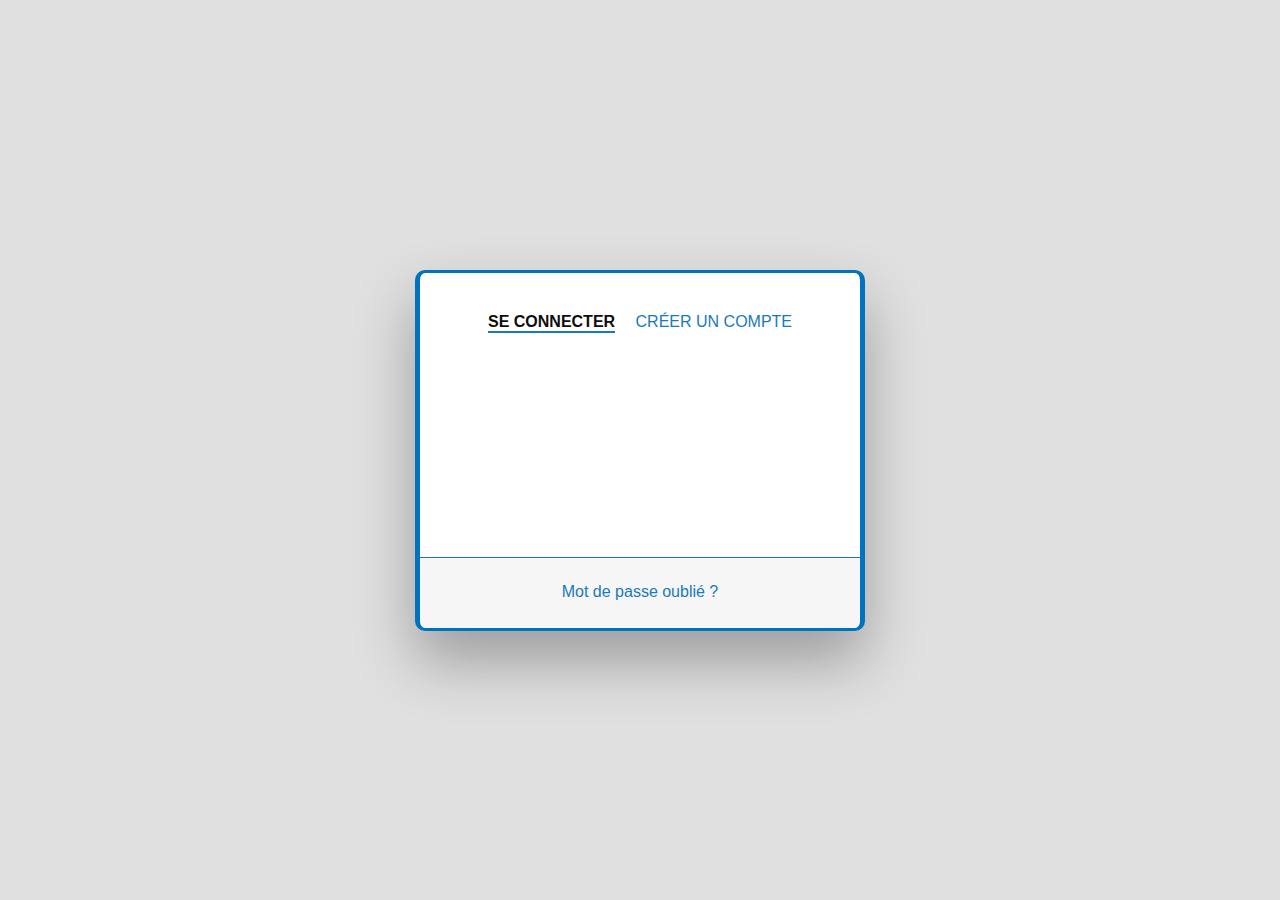
<file: connexion.html>
<html lang="en" dir="ltr">

<head>
    <meta charset="utf-8" />
    <!--link rel="icon" href="IconeLogo.ico"/-->
    <title>Connexion</title>
    <link rel="stylesheet" href="css/connexion.css" />
    <link rel="stylesheet" href="css/index.css" />
</head>
<body>
<form method="post" action="./traitement.php" name="formulaire">

<div class="wrapper fonduBas">
    <div id="contenu">
        <!-- Tabs Titles -->
        <h2 class="active"> Se connecter</h2>
        <h2 class="inactive souligne"><a href="inscription.html">Créer un compte </a></h2>


        <!-- Login Form -->
        <form>
            <input type="text" id="login" class="fondu second" name="login" placeholder="Nom d'utilisateur">
            <input type="password" id="password" class="fondu third" name="password" placeholder="Mot de passe">
            <input type="submit" class="fondu fourth" value="Se connecter">
        </form>

        <!-- Remind Passowrd -->
        <div id="pied">
            <a class="souligne" href="recupMDP.html">Mot de passe oublié ?</a>
        </div>

    </div>
</div>
<! --/form-->

</form>
</body>

</html>
</file>
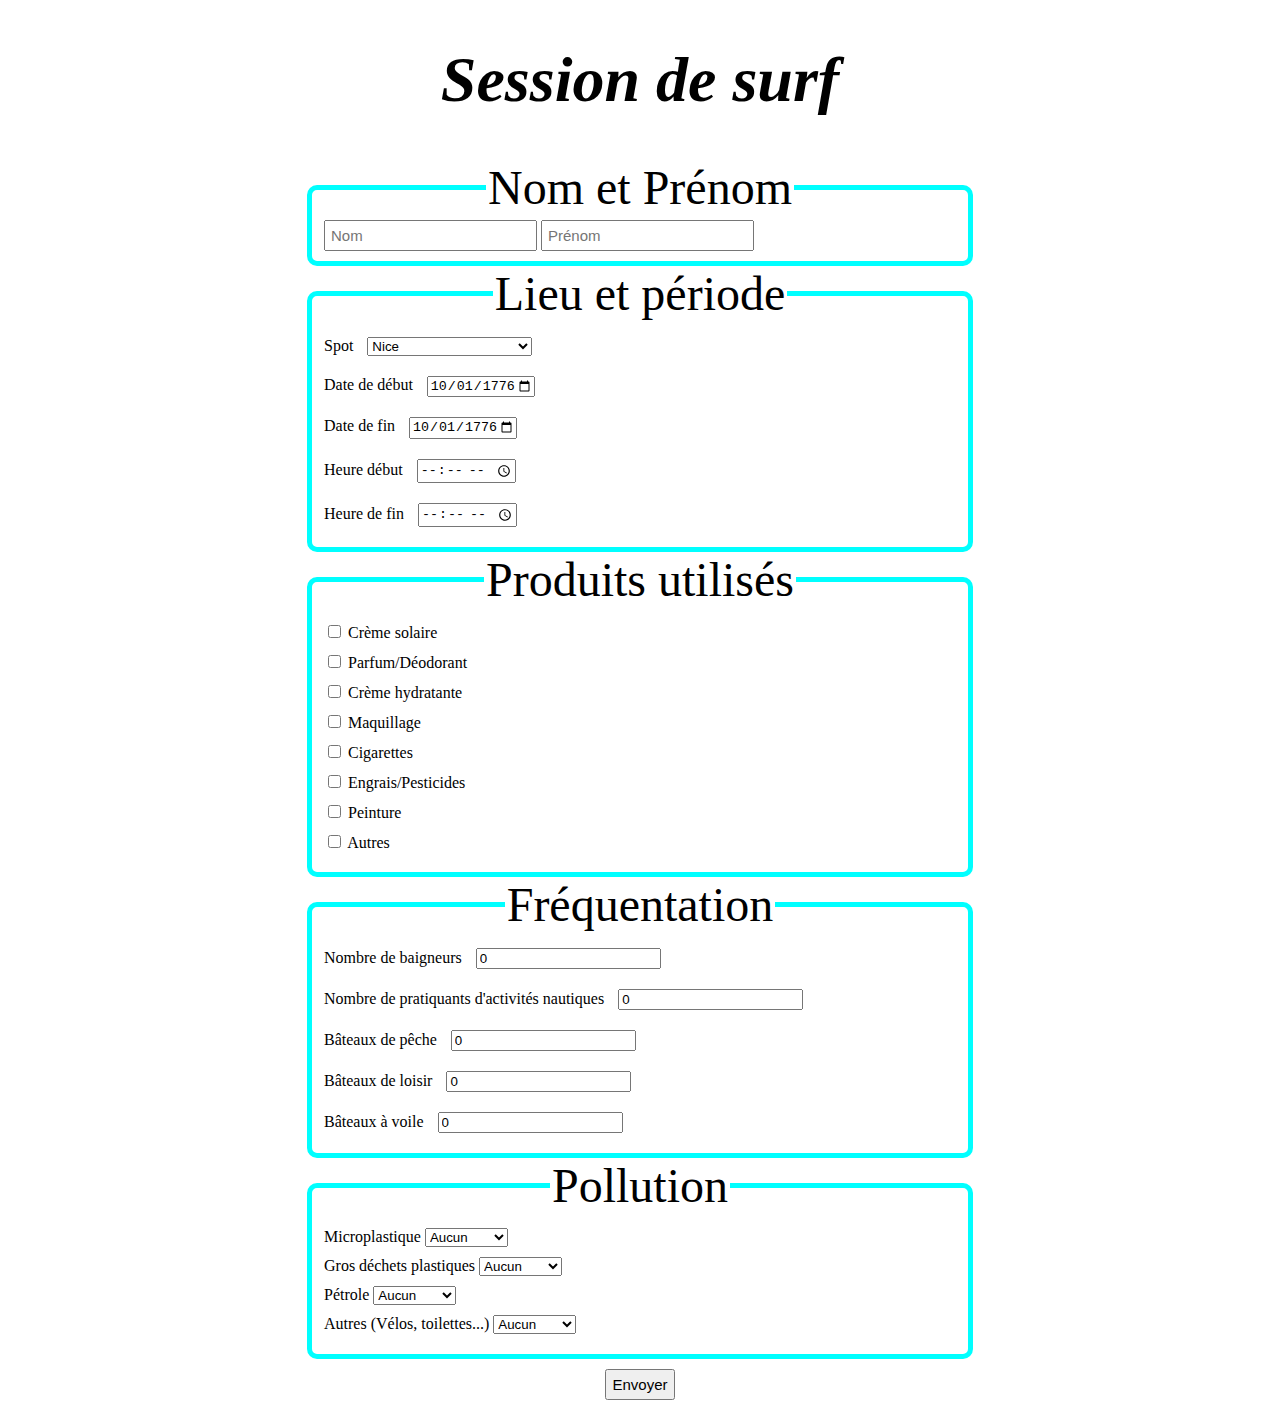
<file: formulaire.html>
<!DOCTYPE html>
<html>
    <header>
        <meta charset="UTF-8"/>
        <link rel="stylesheet" href="css/formulaire.css" />
    </header>

    <body>
    <form method="post" action="./traitement.php" name="formulaire">
        <h1>Session de surf</h1>

        <fieldset id="name_fieldset">
            <legend> Nom et Prénom </legend>
            <input type="text" name="formulaire[nom]" placeholder="Nom" required>
            <input type="text" name="formulaire[prenom]" placeholder="Prénom" required>
        </fieldset>

        <fieldset id="localisation_fieldset">
            <legend> Lieu et période </legend>
            <label for="spot">Spot</label>
            <select name="spot" id="spot" required>
                <option value="nice">Nice</option>
                <option value="roquebrune">Roquebrune Cap Martin</option>
                <option value="monaco">Monaco</option>
                <option value="cap_d_ail">Cap d'Ail</option>
                <option value="beaulieu">Beaulieu</option>
                <option value="eze">Eze</option>
                <option value="stjeancapferrat">Saint-Jean-Cap-Ferrat</option>
                <option value="villefranche">Villefranche sur Mer</option> 
                <option value="menton">Menton</option>
                <option value="stlaurentduvar">Saint-Laurent-du-Var</option>
                <option value="cagnessurmer">Cagnes sur Mer</option>
                <option value="villeneuveloubet">Villeneuve-Loubet</option>
                <option value="ingolstadt_germany">Ingolstadt</option>
                <option value="juanlespins">Juan les Pins</option>
                <option value="antibes">Antibes</option>
                <option value="capantibes">Cap d'Antibes</option>
                <option value="antibes">Antibes</option>
                <option value="golfjuan">Golfe Juan</option>
                <option value="cannes">Cannes</option>
                <option value="canneslabocca">Cannes La Bocca</option>
                <option value="mandelieu">Mandelieu</option>
                <option value="theoule">Théoules sur Mer</option>
                <option value="iles">Iles de Lérins</option>
            </select>
            <br />
            <label>Date de début</label>
            <input type="date" name="date-debut" value="1776-10-01" min="1776-10-01" max="2100-12-31"/>
            <br />
            
            <label>Date de fin</label>
            <input type="date" name="date-fin" value="1776-10-01" min="1776-10-01" max="2100-12-31"/>
            <br />

            <label>Heure début</label>
            <input type="time" id="begin-time" name="begin-time" min="00:00" max="23:59" required>
            <br />

            <label>Heure de fin</label>
            <input type="time" id="bend-time" name="end-time" min="00:00" max="23:59" required>

        </fieldset>

        <fieldset id="product_fieldset">
            <legend> Produits utilisés </legend>
            
            <div>
                <input type="checkbox" name="creme_solaire" id="creme_solaire" /> 
                <label for="creme_solaire">Crème solaire</label>
            </div>
            
            <div>
                <input type="checkbox" name="parfum" id="parfum" /> 
                <label for="parfum">Parfum/Déodorant</label>
            </div>
            
            <div>
                <input type="checkbox" name="creme_hydratante" id="creme_hydratante" /> 
                <label for="creme_hydratante">Crème hydratante</label>
            </div>
            

            <div>
                <input type="checkbox" name="maquillage" id="maquillage" /> 
                <label for="maquillage">Maquillage</label>
            </div>

            <div>
                <input type="checkbox" name="cigarettes" id="cigarettes" /> 
                <label for="cigarettes">Cigarettes</label>
            </div>

            <div>
                <input type="checkbox" name="engrais" id="engrais" /> 
                <label for="engrais">Engrais/Pesticides</label>
            </div>

            <div>
                <input type="checkbox" name="peinture" id="peinture" /> 
                <label for="peinture">Peinture</label>
            </div>

            <div>
                <input type="checkbox" name="autres_produits" id="autres_produits" /> 
                <label for="autres_produits">Autres</label>
            </div>

        </fieldset>


        <fieldset id="population_fieldset">
            <legend> Fréquentation </legend>
            
            <label for="baigneurs">Nombre de baigneurs</label>
            <input type="number" name="nb_baigneurs" id="baigneurs" value=0 min=0 max=100/>
            <br />
            <label for="baigneurs">Nombre de pratiquants d'activités nautiques</label>
            <input type="number" name="pratiquant" id="pratiquant" value=0 min=0 max=100/> 
            <br />
            <label for="baigneurs">Bâteaux de pêche</label>
            <input type="number" name="bateau_peche" id="bateau_peche" value=0 min=0 max=100/> 
            <br />
            <label for="baigneurs">Bâteaux de loisir</label>
            <input type="number" name="bateau_loisir" id="bateau_loisir" value=0 min=0 max=100/> 
            <br />
            <label for="baigneurs">Bâteaux à voile</label>
            <input type="number" name="bateau_voile" id="bateau_voile" value=0 min=0 max=100/> 
            
        </fieldset>

        <fieldset id="pollution_fieldset">
            <legend> Pollution </legend>
            
            <div>
                <label for="quantite_microplastique">Microplastique</label>
                <select name="quantite_microplastique" id="quantite_microplastique" >
                    <option value="Aucun">Aucun</option>
                    <option value="un_peu">Un peu</option>
                    <option value="moyen">Moyen</option>
                    <option value="beaucoup">Beaucoup</option>
                </select>
            </div>

            <div>
                <label for="dechets_select">Gros déchets plastiques</label>
                <select name="dechets_select" id="dechets_select" >
                    <option value="Aucun">Aucun</option>
                    <option value="un_peu">Un peu</option>
                    <option value="moyen">Moyen</option>
                    <option value="beaucoup">Beaucoup</option>
                </select>
            <div>

            <div>
                <label for="petrole_select">Pétrole</label>
                <select name="petrole_select" id="petrole_select">
                    <option value="Aucun">Aucun</option>
                    <option value="un_peu">Un peu</option>
                    <option value="moyen">Moyen</option>
                    <option value="beaucoup">Beaucoup</option>
                </select>
            <div>

            <div>
                <label for="autres_select">Autres (Vélos, toilettes...)</label>
                <select name="autres_select" id="autres_select">
                    <option value="Aucun">Aucun</option>
                    <option value="un_peu">Un peu</option>
                    <option value="moyen">Moyen</option>
                    <option value="beaucoup">Beaucoup</option>
                </select>
            <div>
            
        </fieldset>

        <input type="submit" value="Envoyer" id="submit" text-align="center"/>

    </form>
    </body>
</html>
</file>
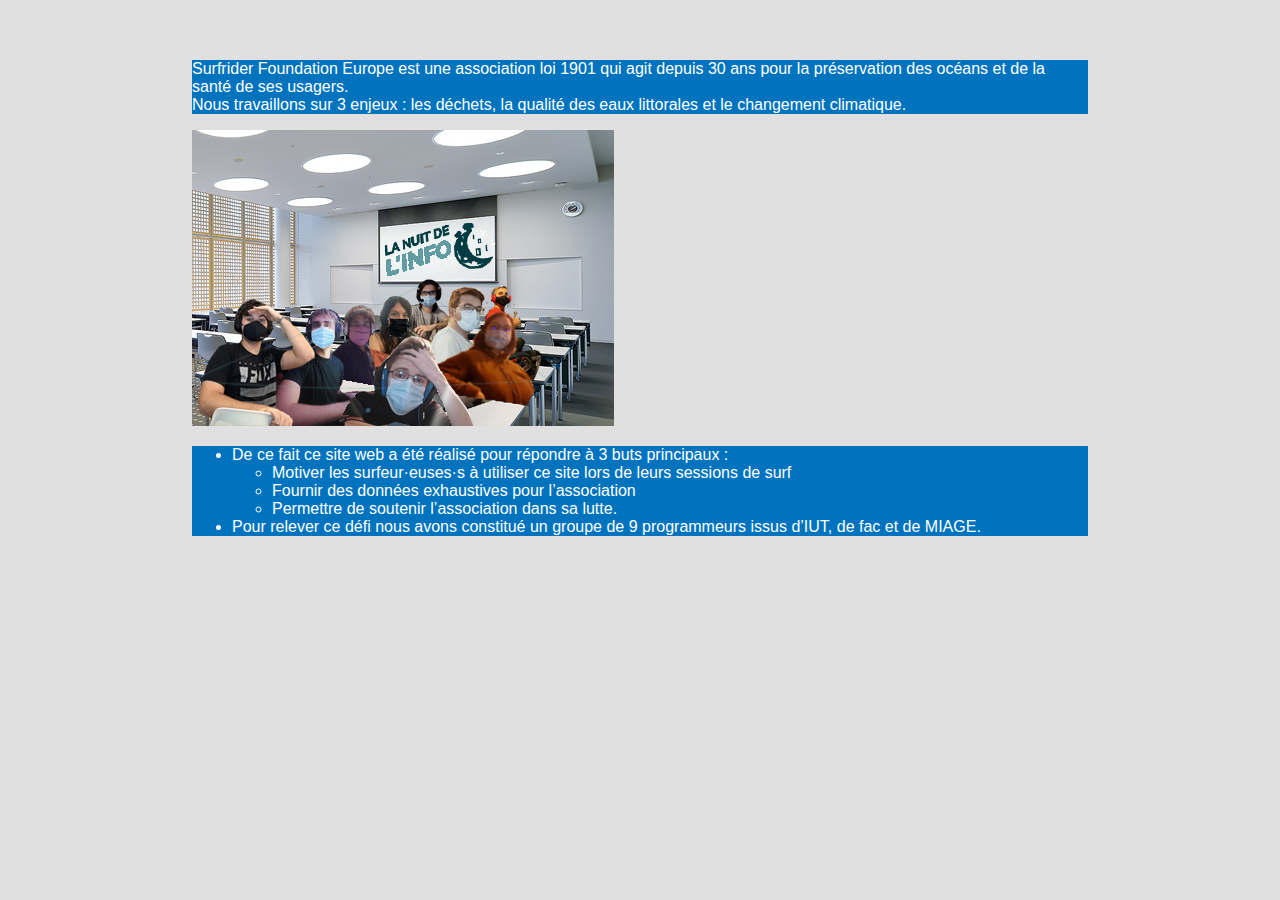
<file: garde.html>
<!DOCTYPE html>
<html>

<head>
    <meta charset="UTF-8">
    <link rel="stylesheet" href="css/index.css">
    <link rel="stylesheet" href="css/garde.css">
</head>

<body>
    <div id="blockPrincipale">
        <div class="blockText">
            <p class="lineText">
                Surfrider Foundation Europe est une association loi 1901 qui agit depuis 30 ans pour la préservation des
                océans et de la santé de ses usagers.<br>
                Nous travaillons sur 3 enjeux : les déchets, la qualité des eaux littorales et le changement climatique.
            </p>
        </div>
        <div id="blockImg">
            <img src="img/groupe.png" />
        </div>
        <div class="blockText">
            <ul>
                <li class="lineText">
                    De ce fait ce site web a été réalisé pour répondre à 3 buts principaux :
                </li>
                <ul>
                    <li class="lineText">
                        Motiver les surfeur·euses·s à utiliser ce site lors de leurs sessions de surf
                    </li>
                    <li class="lineText">
                        Fournir des données exhaustives pour l’association
                    </li>
                    <li class="lineText">
                        Permettre de soutenir l’association dans sa lutte.
                    </li>
                </ul>
                <li class="lineText">
                    Pour relever ce défi nous avons constitué un groupe de 9 programmeurs issus d’IUT, de fac et de
                    MIAGE.
                </li>
            </ul>
        </div>
    </div>
</body>

</html>
</file>
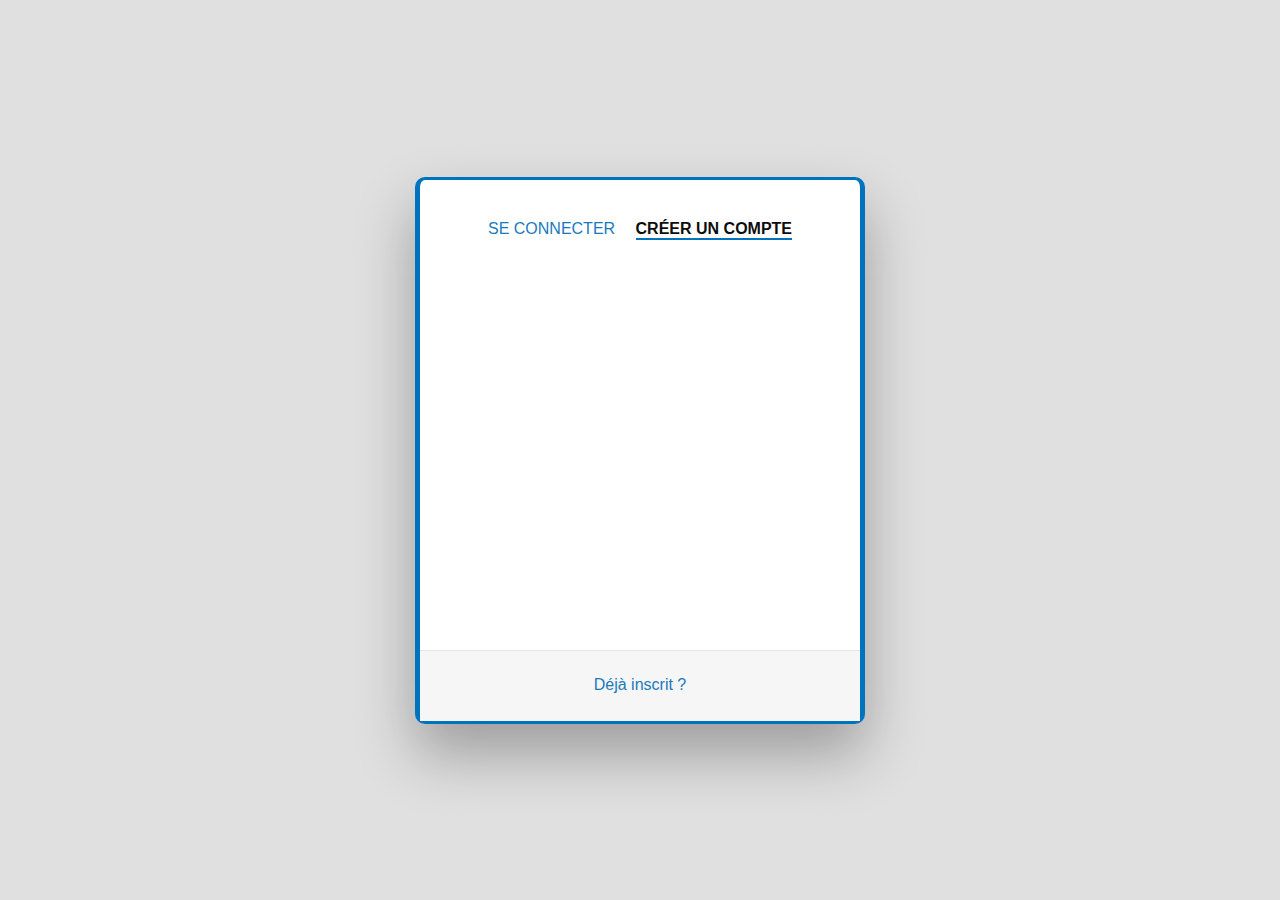
<file: inscription.html>
<html lang="fr" dir="ltr">

<head>
    <meta charset="utf-8" />
    <!--link rel="icon" href="IconeLogo.ico"/-->
    <title>Inscription</title>
    <link rel="stylesheet" href="css/inscription.css" />
    <link rel="stylesheet" href="css/index.css" />
</head>
<body>
<form method="post" action="./php/Script/traitementInscription.php" name="formulaire">

<div class="wrapper fonduBas">
    <div id="contenu">
        <!-- Tabs Titles -->
        <h2 class="inactive souligne"><a href="connexion.html"> Se connecter</a></h2>
        <h2 class="active">Créer un compte</h2>

        <!-- Login Form -->
        <form>
            <input type="text" id="nom" class="fondu premier" name="nom" placeholder="Nom">
            <input type="text" id="prenom" class="fondu deuxieme" name="prenom" placeholder="Prenom">
            <input type="text" id="mail" class="fondu troisieme" name="mail" placeholder="E-mail">
            <input type="text" id="login" class="fondu quatrieme" name="login" placeholder="Nom d'utilisateur">
            <input type="password" id="password" class="fondu cinquieme" name="password" placeholder="Mot de passe">
            <input type="submit" class="fondu sixieme" value="S'inscrire">
        </form>

        <!-- Remind Passowrd -->
        <div id="pied">
            <a class="souligne" href="connexion.html">Déjà inscrit ?</a>
        </div>

    </div>
</div>

</form>
</body>

</html>
</file>
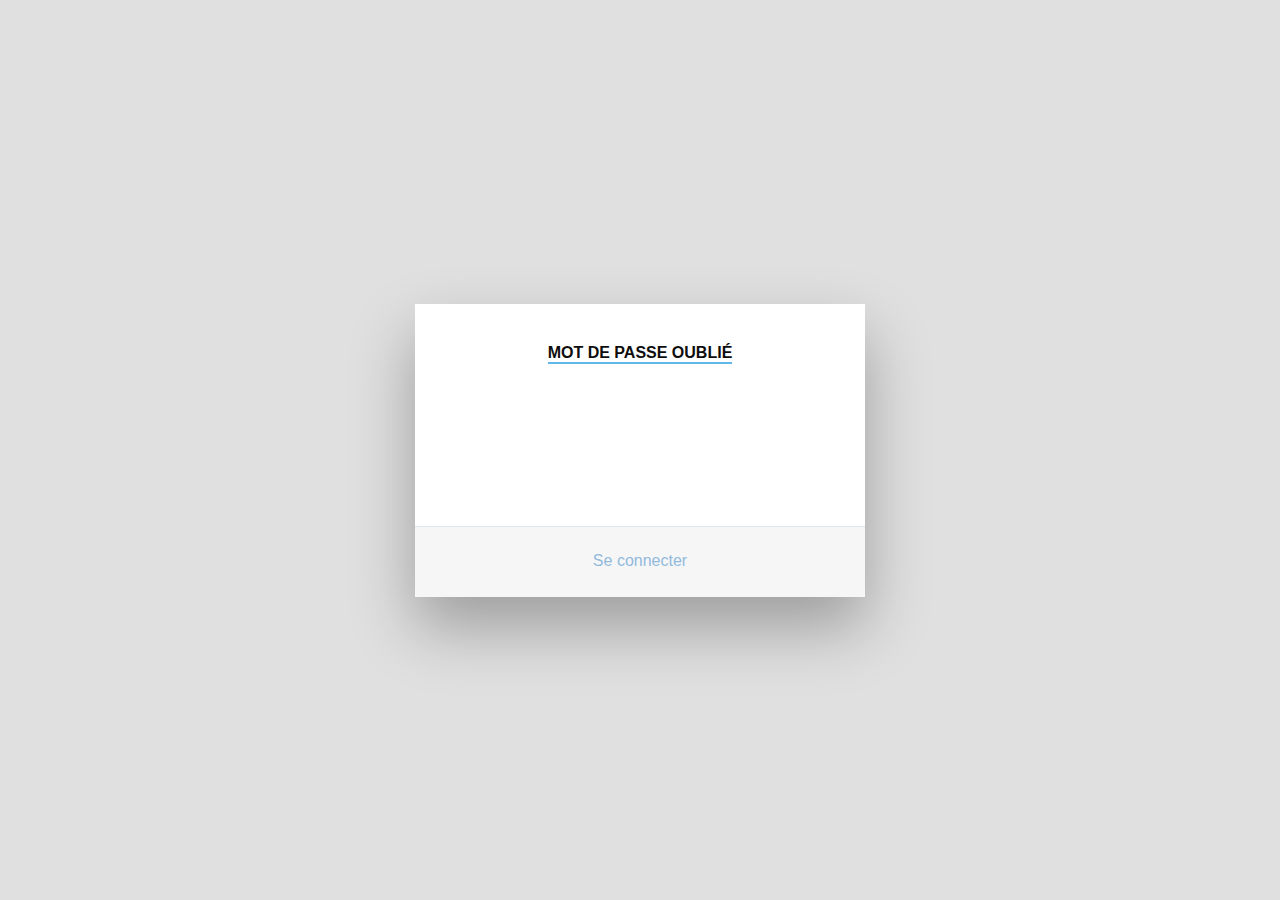
<file: recupMDP.html>
<html lang="en" dir="ltr">

<head>
    <meta charset="utf-8" />
    <!--link rel="icon" href="IconeLogo.ico"/-->
    <title>Recuperation</title>
    <link rel="stylesheet" href="css/recupMDP.css" />
    <link rel="stylesheet" href="css/index.css" />
</head>
<body>
<form method="post" action="./traitement.php" name="formulaire">

    <div class="wrapper fonduBas">
        <div id="contenu">
            <!-- Tabs Titles -->
            <h2 class="active"> Mot de passe oublié</h2>


            <!-- Login Form -->
            <form>
                <input type="text" id="mail" class="fondu premier" name="mail" placeholder="E-mail">
                <input type="submit" class="fondu troisieme" value="Envoyer">
            </form>

            <!-- Remind Passowrd -->
            <div id="pied">
                <a class="souligne" href="connexion.html">Se connecter</a>
            </div>

        </div>
    </div>
    <! --/form-->

</form>
</body>

</html>
</file>
<file: css/connexion.css>
/* BASIC */


a {
    color: #197abb;
    display:inline-block;
    text-decoration: none;
    font-weight: 400;
}

h2 {
    text-align: center;
    font-size: 16px;
    font-weight: 600;
    text-transform: uppercase;
    display:inline-block;
    margin: 40px 8px 10px 8px;
    color: white;
}



/* STRUCTURE */

.wrapper {
    display: flex;
    align-items: center;
    flex-direction: column;
    justify-content: center;
    width: 100%;
    min-height: 100%;
    padding: 20px;
}

#contenu {

    background: rgb(255, 255, 255);
    padding: 30px;
    width: 90%;
    max-width: 450px;
    position: relative;
    padding: 0px;
    -webkit-box-shadow: 0 30px 60px 0 rgba(0,0,0,0.3);
    box-shadow: 0 30px 60px 0 rgba(0,0,0,0.3);
    text-align: center;
    border-color: #0073be;
    border-style: solid;
    border-top-width: 3px;
    border-bottom-width: 3px;
    border-right-width: 5px;
    border-left-width: 5px;
    border-radius: 10px;
}

#pied {
    background-color: #f6f6f6;
    border-top: 1px solid #197abb;
    padding: 25px;
    text-align: center;
    border-bottom-left-radius: 10px;
    border-bottom-right-radius: 10px;
}



/* TABS */

h2.inactive {
    color: #cccccc;
}

h2.active {
    color: #0d0d0d;
    border-bottom: 2px solid #197abb;
}



/* FORM TYPOGRAPHY*/

input[type=button], input[type=submit], input[type=reset]  {
    background-color: #197abb;
    border: none;
    color: white;
    padding: 15px 80px;
    text-align: center;
    text-decoration: none;
    display: inline-block;
    text-transform: uppercase;
    font-size: 13px;
    -webkit-box-shadow: 0 10px 30px 0 rgba(95,186,233,0.4);
    box-shadow: 0 10px 30px 0 rgba(95,186,233,0.4);
    margin: 5px 20px 40px 20px;
    -webkit-transition: all 0.3s ease-in-out;
    -moz-transition: all 0.3s ease-in-out;
    -ms-transition: all 0.3s ease-in-out;
    -o-transition: all 0.3s ease-in-out;
    transition: all 0.3s ease-in-out, transform 0.2;
}

input[type=button]:hover, input[type=submit]:hover, input[type=reset]:hover  {
    background-color: #197abb;
    font-size: 18px;
}

input[type=button]:active, input[type=submit]:active, input[type=reset]:active  {
    -moz-transform: scale(0.95);
    -webkit-transform: scale(0.95);
    -o-transform: scale(0.95);
    -ms-transform: scale(0.95);
    transform: scale(0.95);
}

input[type=text], input[type=password] {
    background-color: #f6f6f6;
    border: none;
    color: #0d0d0d;
    padding: 15px 32px;
    text-align: center;
    text-decoration: none;
    display: inline-block;
    font-size: 16px;
    margin: 5px;
    width: 85%;
    border: 2px solid #f6f6f6;
    -webkit-transition: all 0.5s ease-in-out;
    -moz-transition: all 0.5s ease-in-out;
    -ms-transition: all 0.5s ease-in-out;
    -o-transition: all 0.5s ease-in-out;
    transition: all 0.5s ease-in-out;
}

input[type=text]:focus, input[type=password]:focus {
    background-color: #fff;
    border-bottom: 2px solid #197abb;
}

input[type=text]::placeholder, input[type=password]::placeholder {
    color: #cccccc;
}



/* ANIMATIONS */

/* Simple CSS3 Fade-in-down Animation */
.fonduBas {
    -webkit-animation-name: fonduBas;
    animation-name: fonduBas;
    -webkit-animation-duration: 1s;
    animation-duration: 1s;
    -webkit-animation-fill-mode: both;
    animation-fill-mode: both;
}

@-webkit-keyframes fonduBas {
    0% {
        opacity: 0;
        -webkit-transform: translate3d(0, -100%, 0);
        transform: translate3d(0, -100%, 0);
    }
    100% {
        opacity: 1;
        -webkit-transform: none;
        transform: none;
    }
}

@keyframes fonduBas {
    0% {
        opacity: 0;
        -webkit-transform: translate3d(0, -100%, 0);
        transform: translate3d(0, -100%, 0);
    }
    100% {
        opacity: 1;
        -webkit-transform: none;
        transform: none;
    }
}

/* Simple CSS3 Fade-in Animation */
@-webkit-keyframes fondu { from { opacity:0; } to { opacity:1; } }
@-moz-keyframes fondu { from { opacity:0; } to { opacity:1; } }
@keyframes fondu { from { opacity:0; } to { opacity:1; } }

.fondu {
    opacity:0;
    -webkit-animation:fondu ease-in 1;
    -moz-animation:fondu ease-in 1;
    animation:fondu ease-in 1;

    -webkit-animation-fill-mode:forwards;
    -moz-animation-fill-mode:forwards;
    animation-fill-mode:forwards;

    -webkit-animation-duration:1s;
    -moz-animation-duration:1s;
    animation-duration:1s;
}

.fondu.premier {
    -webkit-animation-delay: 0.4s;
    -moz-animation-delay: 0.4s;
    animation-delay: 0.4s;
}

.fondu.deuxieme {
    -webkit-animation-delay: 0.6s;
    -moz-animation-delay: 0.6s;
    animation-delay: 0.6s;
}

.fondu.troisieme {
    -webkit-animation-delay: 0.8s;
    -moz-animation-delay: 0.8s;
    animation-delay: 0.8s;
}


/* Simple CSS3 Fade-in Animation */
.souligne:after {
    display: block;
    left: 0;
    bottom: -10px;
    width: 0;
    height: 2px;
    background-color: #197abb;
    content: "";
    transition: width 0.2s;
}

.souligne:hover {
    color: #0d0d0d;
}

.souligne:hover:after{
    width: 100%;
}



/* OTHERS */

*:focus {
    outline: none;
}

#icon {
    width:60%;
}

* {
    box-sizing: border-box;
}
</file>
<file: css/index.css>
html
{
    background-color: #dbdbdbde;
}

body
{
    font-style: normal;
    font-family: 'Montserrat', sans-serif;
    width: 100%;
    height: 100%;
    margin: 0;
    padding: 0;
}
</file>
<file: css/formulaire.css>
html{
    background-image: none;
}

h1 {
    font-size: 4em;
    font-style: italic;
    font-weight: bold;
    text-align: center;
}

legend {
    margin: 0 auto;
    margin-top: 3%;
    font-size:3em;
}

fieldset{
    text-align: justify;
    margin: 0 auto;
    border-radius: 10px;
    border-width: 5px;
    border-style: solid;
    border-color: aqua;
    width: 50%;
}

form{
    text-align: center;
}


input[type="text"]{
    font-size: 15px;
    padding: 5px;
}


input[type="submit"]{
    text-align:center;
    font-size: 15px;
    margin-top:10px;
    padding: 5px;
}

div{
    margin: 10px 0px 10px 0px;
}

#div_submit{
    align-content: center;
}

form select input{
    margin-bottom: 10px;
}

#localisation_fieldset input{
    margin:10px;
}

#localisation_fieldset select{
    margin:10px;
}

#population_fieldset input{
    margin:10px;
}

#product_fieldset label{
    margin-right: 10px;
}
</file>
<file: css/garde.css>
#blockPrincipale
{
    margin-top: 60px;
    margin-right: 15%;
    margin-left: 15%;
}

.lineText
{
    color: white;
}

.blockText
{
    background-color: #0073be;
}
</file>
<file: css/inscription.css>
/* BASIC */

a {
    color: #197abb;
    display:inline-block;
    text-decoration: none;
    font-weight: 400;
}

h2 {
    text-align: center;
    font-size: 16px;
    font-weight: 600;
    text-transform: uppercase;
    display:inline-block;
    margin: 40px 8px 10px 8px;
    color: #cccccc;
}



/* STRUCTURE */

.wrapper {
    display: flex;
    align-items: center;
    flex-direction: column;
    justify-content: center;
    width: 100%;
    min-height: 100%;
    padding: 20px;
}

#contenu {
    background: #fff;
    padding: 30px;
    width: 90%;
    max-width: 450px;
    position: relative;
    padding: 0px;
    -webkit-box-shadow: 0 30px 60px 0 rgba(0,0,0,0.3);
    box-shadow: 0 30px 60px 0 rgba(0,0,0,0.3);
    text-align: center;
    border-color: #0073be;
    border-style: solid;
    border-top-width: 3px;
    border-bottom-width: 3px;
    border-right-width: 5px;
    border-left-width: 5px;
    border-radius: 10px;
}

#pied {
    background-color: #f6f6f6;
    border-top: 1px solid #dce8f1;
    padding: 25px;
    text-align: center;
}



/* TABS */

h2.inactive {
    color: #cccccc;
}

h2.active {
    color: #0d0d0d;
    border-bottom: 2px solid #0073be;
}



/* FORM TYPOGRAPHY*/

input[type=button], input[type=submit], input[type=reset]  {
    background-color: #0073be;
    border: none;
    color: white;
    padding: 15px 80px;
    text-align: center;
    text-decoration: none;
    display: inline-block;
    text-transform: uppercase;
    font-size: 13px;
    -webkit-box-shadow: 0 10px 30px 0 rgba(95,186,233,0.4);
    box-shadow: 0 10px 30px 0 rgba(95,186,233,0.4);
    margin: 5px 20px 40px 20px;
    -webkit-transition: all 0.3s ease-in-out;
    -moz-transition: all 0.3s ease-in-out;
    -ms-transition: all 0.3s ease-in-out;
    -o-transition: all 0.3s ease-in-out;
    transition: all 0.3s ease-in-out, transform 0.2;
}

input[type=button]:hover, input[type=submit]:hover, input[type=reset]:hover  {
    background-color: #197abb;
    font-size: 18px;
}

input[type=button]:active, input[type=submit]:active, input[type=reset]:active  {
    -moz-transform: scale(0.95);
    -webkit-transform: scale(0.95);
    -o-transform: scale(0.95);
    -ms-transform: scale(0.95);
    transform: scale(0.95);
}

input[type=text], input[type=password]{
    background-color: #f6f6f6;
    border: none;
    color: #0d0d0d;
    padding: 15px 32px;
    text-align: center;
    text-decoration: none;
    display: inline-block;
    font-size: 16px;
    margin: 5px;
    width: 85%;
    border: 2px solid #f6f6f6;
    -webkit-transition: all 0.5s ease-in-out;
    -moz-transition: all 0.5s ease-in-out;
    -ms-transition: all 0.5s ease-in-out;
    -o-transition: all 0.5s ease-in-out;
    transition: all 0.5s ease-in-out;
}

input[type=text]:focus, input[type=password]:focus {
    background-color: #fff;
    border-bottom: 2px solid #197abb;
}

input[type=text]::placeholder, input[type=password]::placeholder {
    color: #cccccc;
}



/* ANIMATIONS */

/* Simple CSS3 Fade-in-down Animation */
.fonduBas {
    -webkit-animation-name: fonduBas;
    animation-name: fonduBas;
    -webkit-animation-duration: 1s;
    animation-duration: 1s;
    -webkit-animation-fill-mode: both;
    animation-fill-mode: both;
}

@-webkit-keyframes fonduBas {
    0% {
        opacity: 0;
        -webkit-transform: translate3d(0, -100%, 0);
        transform: translate3d(0, -100%, 0);
    }
    100% {
        opacity: 1;
        -webkit-transform: none;
        transform: none;
    }
}

@keyframes fonduBas {
    0% {
        opacity: 0;
        -webkit-transform: translate3d(0, -100%, 0);
        transform: translate3d(0, -100%, 0);
    }
    100% {
        opacity: 1;
        -webkit-transform: none;
        transform: none;
    }
}

/* Simple CSS3 Fade-in Animation */
@-webkit-keyframes fondu { from { opacity:0; } to { opacity:1; } }
@-moz-keyframes fondu { from { opacity:0; } to { opacity:1; } }
@keyframes fondu { from { opacity:0; } to { opacity:1; } }

.fondu {
    opacity:0;
    -webkit-animation:fondu ease-in 1;
    -moz-animation:fondu ease-in 1;
    animation:fondu ease-in 1;

    -webkit-animation-fill-mode:forwards;
    -moz-animation-fill-mode:forwards;
    animation-fill-mode:forwards;

    -webkit-animation-duration:1s;
    -moz-animation-duration:1s;
    animation-duration:1s;
}

.fondu.premier {
    -webkit-animation-delay: 0.4s;
    -moz-animation-delay: 0.4s;
    animation-delay: 0.4s;
}

.fondu.deuxieme {
    -webkit-animation-delay: 0.6s;
    -moz-animation-delay: 0.6s;
    animation-delay: 0.6s;
}

.fondu.troisieme {
    -webkit-animation-delay: 0.8s;
    -moz-animation-delay: 0.8s;
    animation-delay: 0.8s;
}

.fondu.quatrieme {
    -webkit-animation-delay: 1s;
    -moz-animation-delay: 1s;
    animation-delay: 1s;
}

.fondu.cinquieme {
    -webkit-animation-delay: 1.2s;
    -moz-animation-delay: 1.2s;
    animation-delay: 1.2s;
}
.fondu.sixieme {
    -webkit-animation-delay: 1.4s;
    -moz-animation-delay: 1.4s;
    animation-delay: 1.4s;
}


/* Simple CSS3 Fade-in Animation */
.souligne:after {
    display: block;
    left: 0;
    bottom: -10px;
    width: 0;
    height: 2px;
    background-color: #0073be;
    content: "";
    transition: width 0.2s;
}

.souligne:hover {
    color: #0d0d0d;
}

.souligne:hover:after{
    width: 100%;
}



/* OTHERS */

*:focus {
    outline: none;
}

#icon {
    width:60%;
}

* {
    box-sizing: border-box;
}
</file>
<file: css/recupMDP.css>
/* BASIC */


a {
    color: #92badd;
    display:inline-block;
    text-decoration: none;
    font-weight: 400;
}

h2 {
    text-align: center;
    font-size: 16px;
    font-weight: 600;
    text-transform: uppercase;
    display:inline-block;
    margin: 40px 8px 10px 8px;
    color: #cccccc;
}



/* STRUCTURE */

.wrapper {
    display: flex;
    align-items: center;
    flex-direction: column;
    justify-content: center;
    width: 100%;
    min-height: 100%;
    padding: 20px;
}

#contenu {

    background: #fff;
    padding: 30px;
    width: 90%;
    max-width: 450px;
    position: relative;
    padding: 0px;
    -webkit-box-shadow: 0 30px 60px 0 rgba(0,0,0,0.3);
    box-shadow: 0 30px 60px 0 rgba(0,0,0,0.3);
    text-align: center;
}

#pied {
    background-color: #f6f6f6;
    border-top: 1px solid #dce8f1;
    padding: 25px;
    text-align: center;
}



/* TABS */

h2.inactive {
    color: #cccccc;
}

h2.active {
    color: #0d0d0d;
    border-bottom: 2px solid #5fbae9;
}



/* FORM TYPOGRAPHY*/

input[type=button], input[type=submit], input[type=reset]  {
    background-color: #56baed;
    border: none;
    color: white;
    padding: 15px 80px;
    text-align: center;
    text-decoration: none;
    display: inline-block;
    text-transform: uppercase;
    font-size: 13px;
    -webkit-box-shadow: 0 10px 30px 0 rgba(95,186,233,0.4);
    box-shadow: 0 10px 30px 0 rgba(95,186,233,0.4);
    margin: 5px 20px 40px 20px;
    -webkit-transition: all 0.3s ease-in-out;
    -moz-transition: all 0.3s ease-in-out;
    -ms-transition: all 0.3s ease-in-out;
    -o-transition: all 0.3s ease-in-out;
    transition: all 0.3s ease-in-out;
}

input[type=button]:hover, input[type=submit]:hover, input[type=reset]:hover  {
    background-color: #39ace7;
}

input[type=button]:active, input[type=submit]:active, input[type=reset]:active  {
    -moz-transform: scale(0.95);
    -webkit-transform: scale(0.95);
    -o-transform: scale(0.95);
    -ms-transform: scale(0.95);
    transform: scale(0.95);
}

input[type=text] {
    background-color: #f6f6f6;
    border: none;
    color: #0d0d0d;
    padding: 15px 32px;
    text-align: center;
    text-decoration: none;
    display: inline-block;
    font-size: 16px;
    margin: 5px;
    width: 85%;
    border: 2px solid #f6f6f6;
    -webkit-transition: all 0.5s ease-in-out;
    -moz-transition: all 0.5s ease-in-out;
    -ms-transition: all 0.5s ease-in-out;
    -o-transition: all 0.5s ease-in-out;
    transition: all 0.5s ease-in-out;
}

input[type=text]:focus {
    background-color: #fff;
    border-bottom: 2px solid #5fbae9;
}

input[type=text]::placeholder {
    color: #cccccc;
}



/* ANIMATIONS */

/* Simple CSS3 Fade-in-down Animation */
.fonduBas {
    -webkit-animation-name: fonduBas;
    animation-name: fonduBas;
    -webkit-animation-duration: 1s;
    animation-duration: 1s;
    -webkit-animation-fill-mode: both;
    animation-fill-mode: both;
}

@-webkit-keyframes fonduBas {
    0% {
        opacity: 0;
        -webkit-transform: translate3d(0, -100%, 0);
        transform: translate3d(0, -100%, 0);
    }
    100% {
        opacity: 1;
        -webkit-transform: none;
        transform: none;
    }
}

@keyframes fonduBas {
    0% {
        opacity: 0;
        -webkit-transform: translate3d(0, -100%, 0);
        transform: translate3d(0, -100%, 0);
    }
    100% {
        opacity: 1;
        -webkit-transform: none;
        transform: none;
    }
}

/* Simple CSS3 Fade-in Animation */
@-webkit-keyframes fondu { from { opacity:0; } to { opacity:1; } }
@-moz-keyframes fondu { from { opacity:0; } to { opacity:1; } }
@keyframes fondu { from { opacity:0; } to { opacity:1; } }

.fondu {
    opacity:0;
    -webkit-animation:fondu ease-in 1;
    -moz-animation:fondu ease-in 1;
    animation:fondu ease-in 1;

    -webkit-animation-fill-mode:forwards;
    -moz-animation-fill-mode:forwards;
    animation-fill-mode:forwards;

    -webkit-animation-duration:1s;
    -moz-animation-duration:1s;
    animation-duration:1s;
}

.fondu.premier {
    -webkit-animation-delay: 0.4s;
    -moz-animation-delay: 0.4s;
    animation-delay: 0.4s;
}

.fondu.deuxieme {
    -webkit-animation-delay: 0.6s;
    -moz-animation-delay: 0.6s;
    animation-delay: 0.6s;
}

.fondu.troisieme {
    -webkit-animation-delay: 0.8s;
    -moz-animation-delay: 0.8s;
    animation-delay: 0.8s;
}


/* Simple CSS3 Fade-in Animation */
.souligne:after {
    display: block;
    left: 0;
    bottom: -10px;
    width: 0;
    height: 2px;
    background-color: #56baed;
    content: "";
    transition: width 0.2s;
}

.souligne:hover {
    color: #0d0d0d;
}

.souligne:hover:after{
    width: 100%;
}



/* OTHERS */

*:focus {
    outline: none;
}

#icon {
    width:60%;
}

* {
    box-sizing: border-box;
}
</file>
